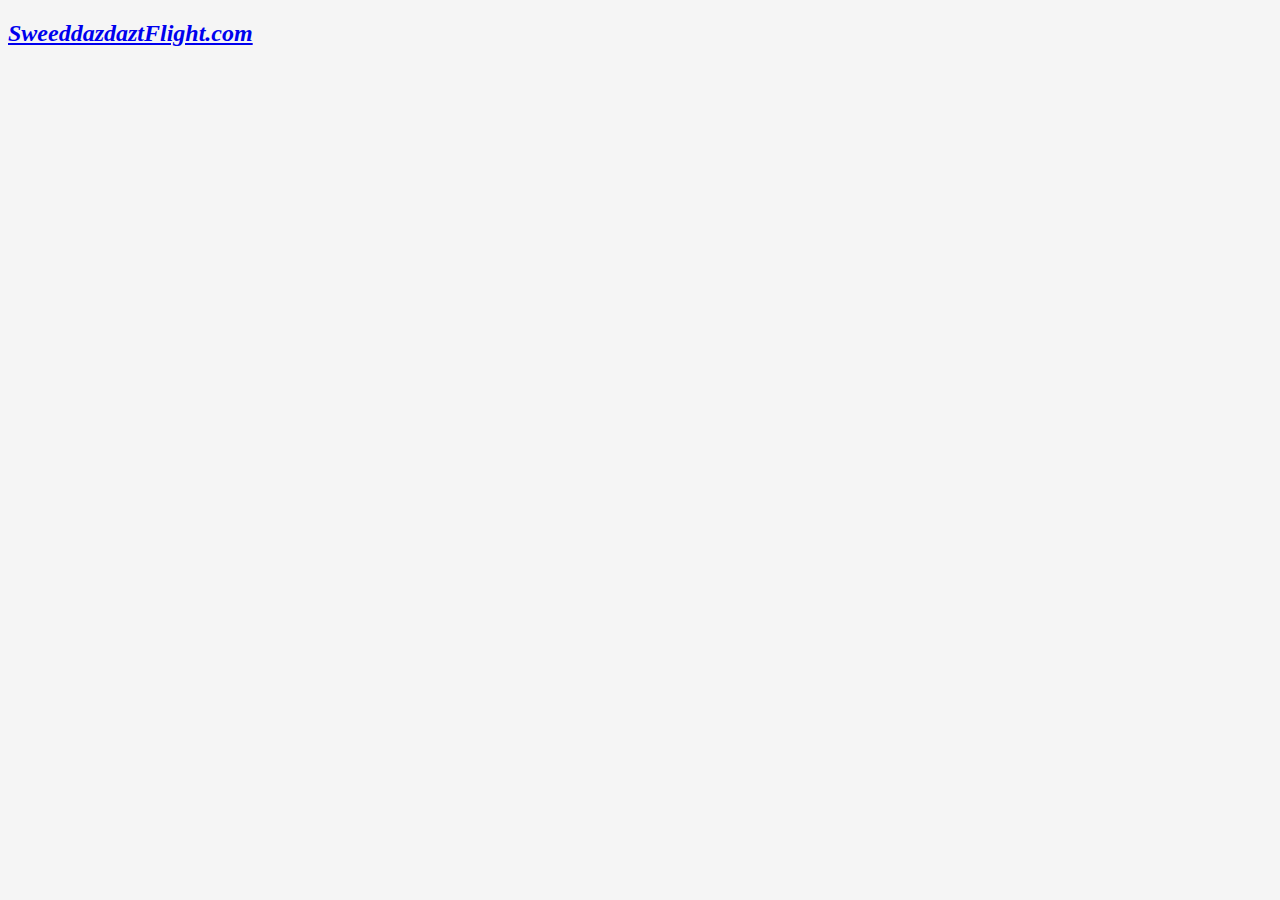
<file: index.html>
<!DOCTYPE html>
<html lang="en">
<head>
    <meta charset="UTF-8">
</head>
<body style="background-color:whitesmoke">
            <h2 class="flight" style="font-style: italic;color:#1C77E3"><i class="fas fa-plane " style="color:#1C77E3"></i><a href="PFA/Login.html">SweeddazdaztFlight.com</a>
            </h2>
    </body>
</html>
</file>
